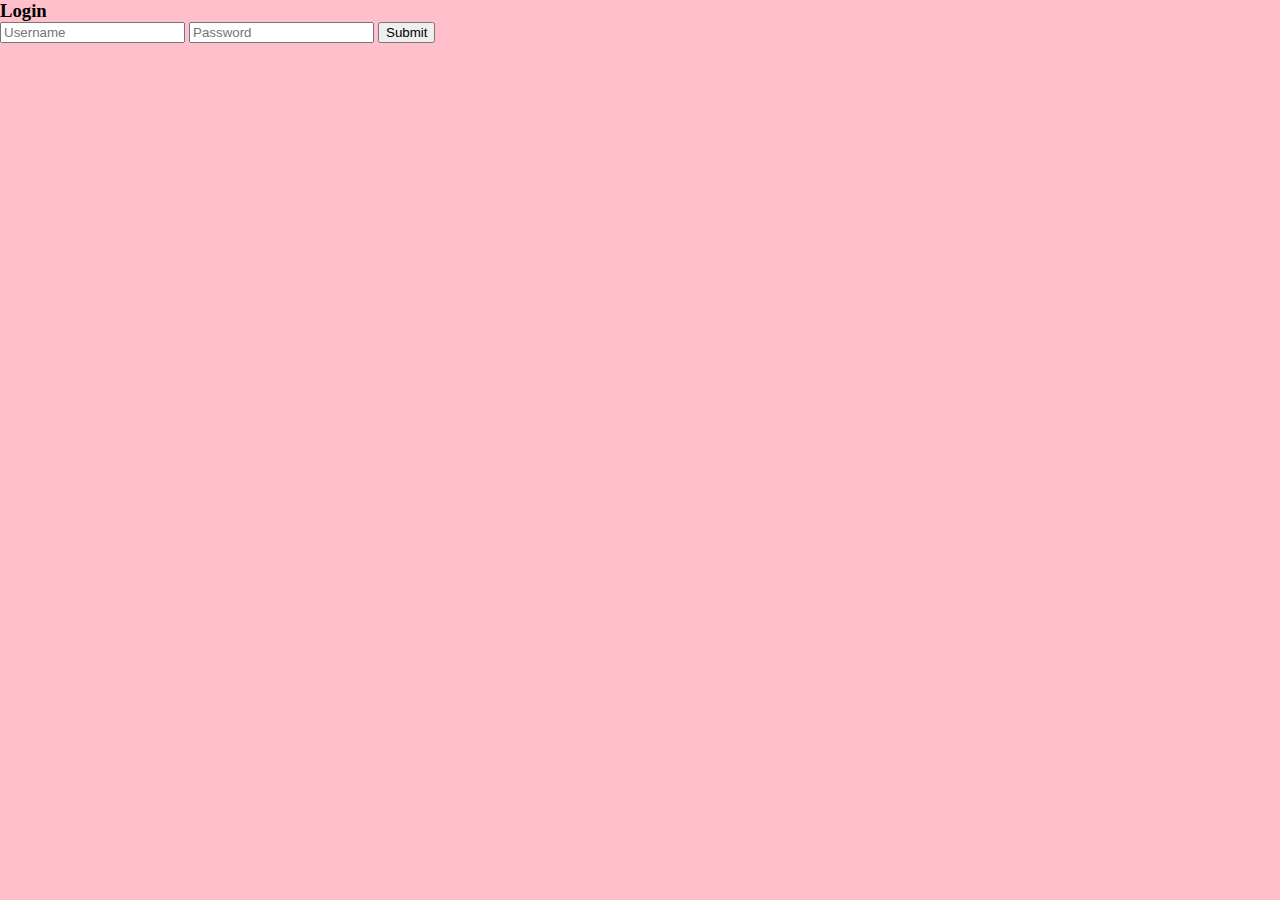
<file: templates/index.html>
<!DOCTYPE html>
<html lang="en" dir="ltr">
  <head>
    <meta charset="utf-8">
    <link rel="stylesheet" href="styles.css">
    <title>Covtect</title>
  </head>
  <body>
    <form class="login">
      <h3>Login</h3>
      <input type="text" name="" value="" placeholder="Username">
      <input type="password" name="" value="" placeholder="Password">
      <input type="submit" name="" value="Submit">
    </form>
  </body>
</html>
</file>
<file: templates/styles.css>
* {
  margin: 0;
}
body {
  background-color: pink;
}
</file>
